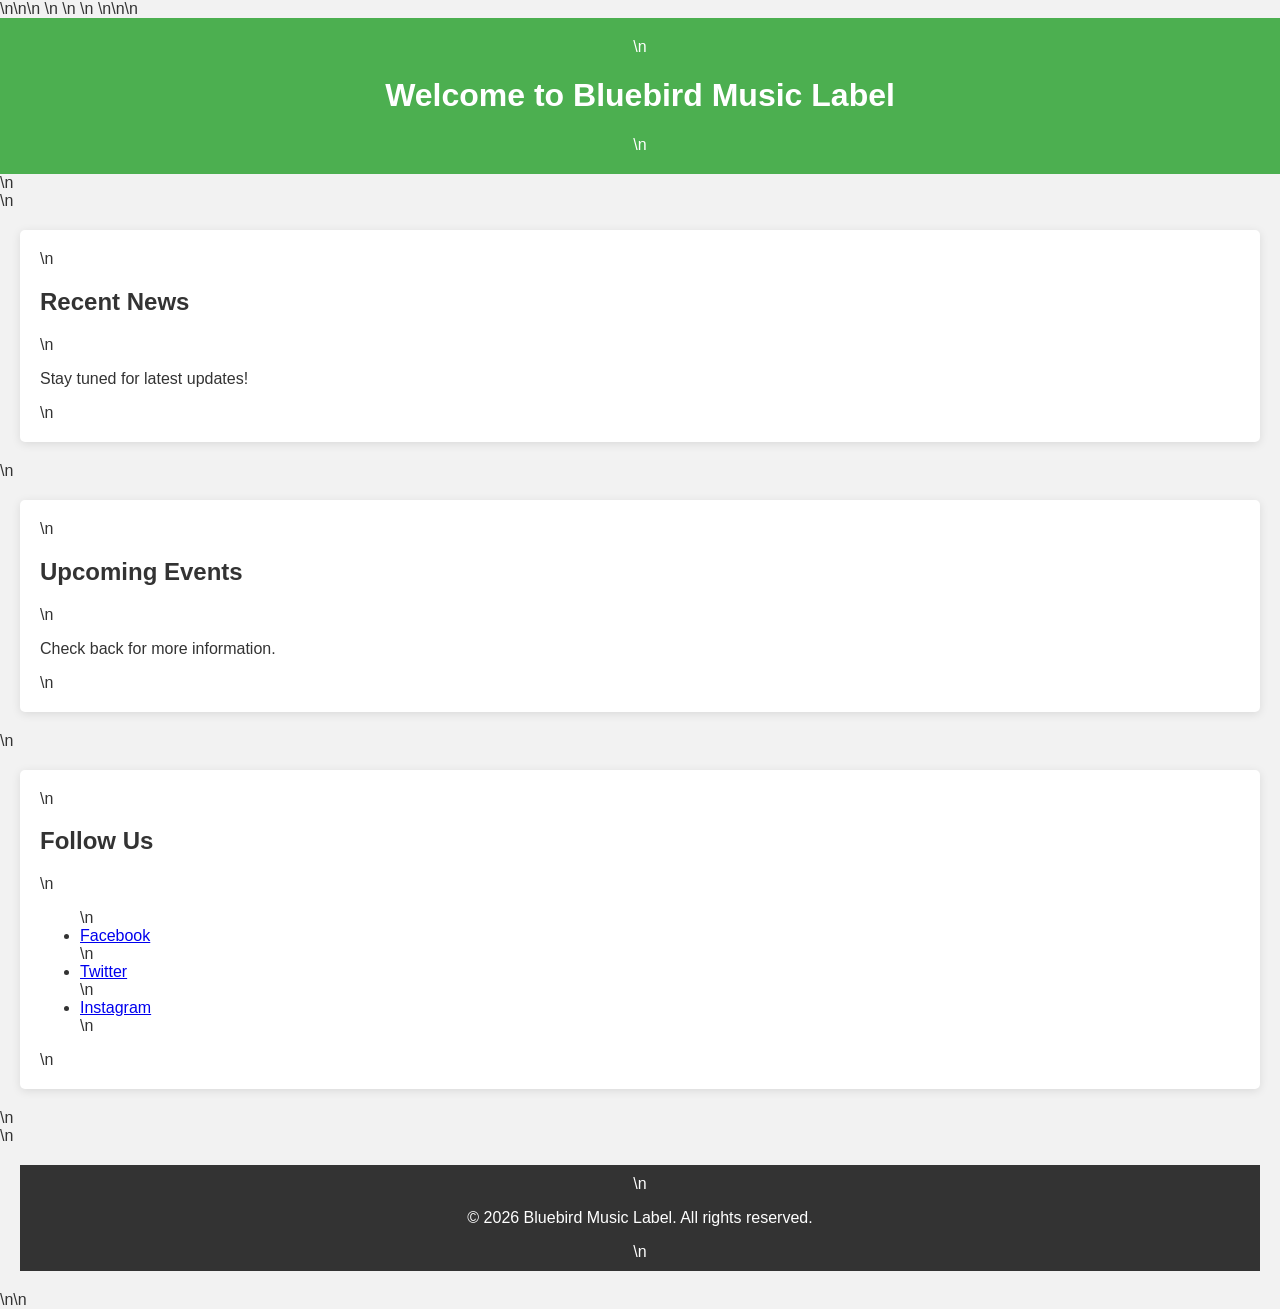
<file: index.html>
<!DOCTYPE html>\n<html lang='en'>\n<head>\n    <meta charset='UTF-8'>\n    <meta name='viewport' content='width=device-width, initial-scale=1.0'>\n    <title>Bluebird Music Label</title>\n    <link rel='stylesheet' href='styles.css'>\n</head>\n<body>\n    <header>\n        <h1>Welcome to Bluebird Music Label</h1>\n    </header>\n    <main>\n        <section id='recent-news'>\n            <h2>Recent News</h2>\n            <p>Stay tuned for latest updates!</p>\n        </section>\n        <section id='upcoming-events'>\n            <h2>Upcoming Events</h2>\n            <p>Check back for more information.</p>\n        </section>\n        <section id='social-media'>\n            <h2>Follow Us</h2>\n            <ul>\n                <li><a href='#'>Facebook</a></li>\n                <li><a href='#'>Twitter</a></li>\n                <li><a href='#'>Instagram</a></li>\n            </ul>\n        </section>\n    </main>\n    <footer>\n        <p>&copy; 2026 Bluebird Music Label. All rights reserved.</p>\n    </footer>\n</body>\n</html>
</file>
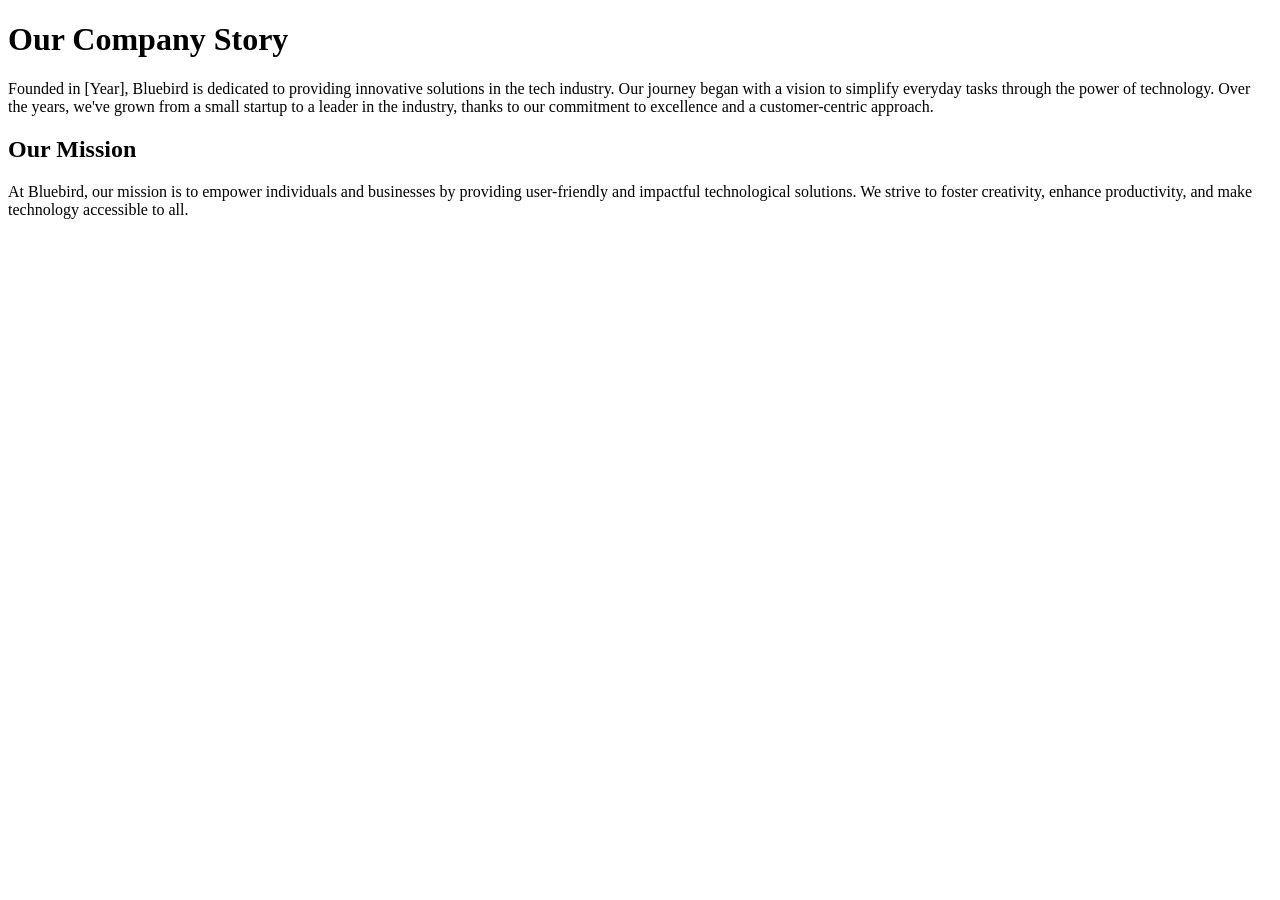
<file: about.html>
<!DOCTYPE html>
<html lang="en">
<head>
    <meta charset="UTF-8">
    <meta name="viewport" content="width=device-width, initial-scale=1.0">
    <title>About Us</title>
</head>
<body>
    <h1>Our Company Story</h1>
    <p>
        Founded in [Year], Bluebird is dedicated to providing innovative solutions in the tech industry. 
        Our journey began with a vision to simplify everyday tasks through the power of technology. 
        Over the years, we've grown from a small startup to a leader in the industry, thanks to our commitment 
        to excellence and a customer-centric approach.
    </p>
    
    <h2>Our Mission</h2>
    <p>
        At Bluebird, our mission is to empower individuals and businesses by providing user-friendly and 
        impactful technological solutions. We strive to foster creativity, enhance productivity, and make 
        technology accessible to all.
    </p>
</body>
</html>
</file>
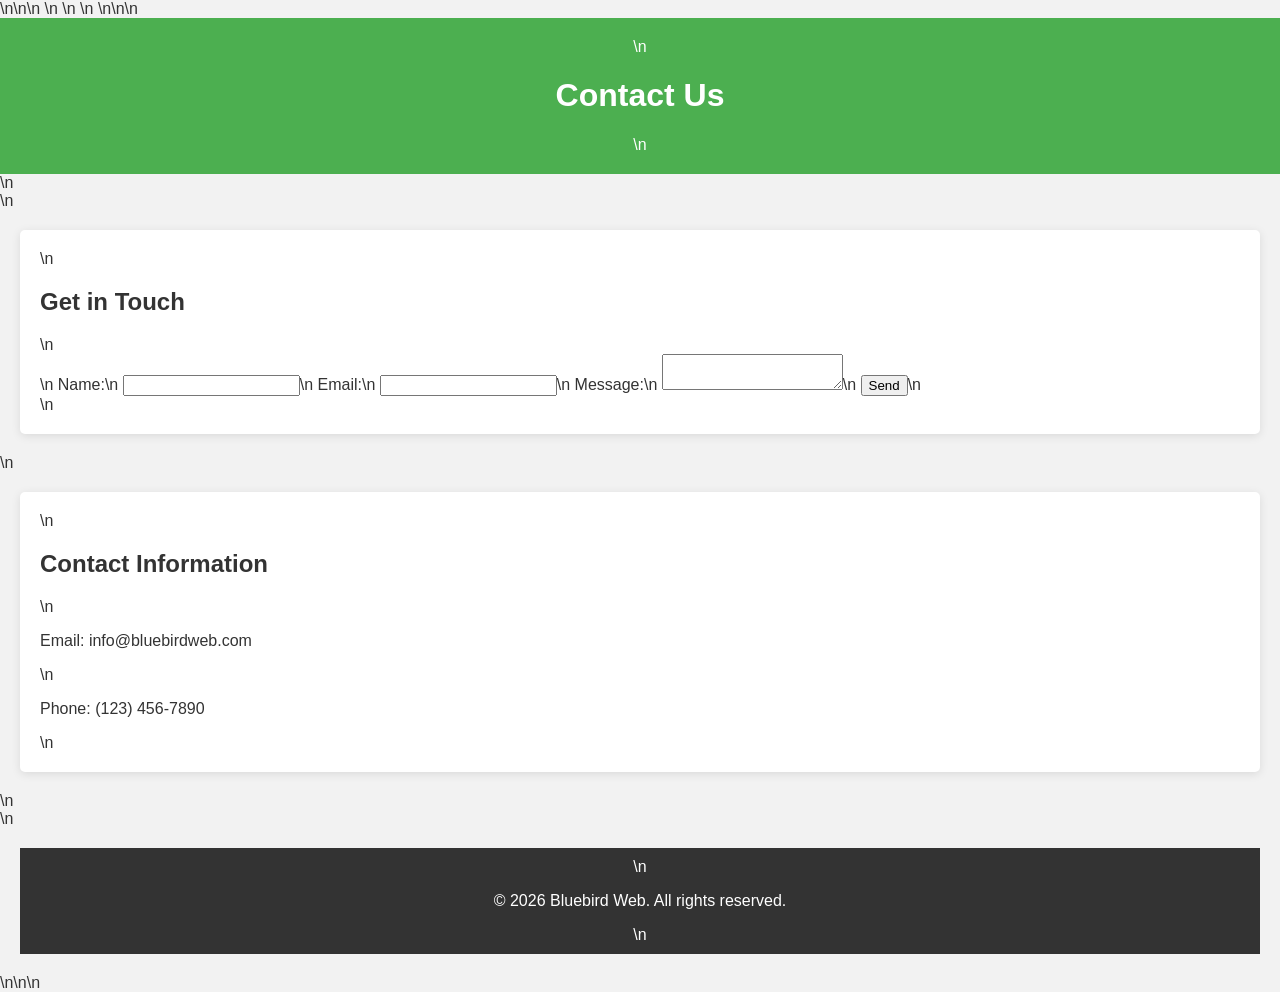
<file: contact.html>
<!DOCTYPE html>\n<html lang="en">\n<head>\n    <meta charset="UTF-8">\n    <meta name="viewport" content="width=device-width, initial-scale=1.0">\n    <title>Contact Us</title>\n    <link rel="stylesheet" href="styles.css">\n</head>\n<body>\n    <header>\n        <h1>Contact Us</h1>\n    </header>\n    <main>\n        <section id="contact-form">\n            <h2>Get in Touch</h2>\n            <form action="#" method="POST">\n                <label for="name">Name:</label>\n                <input type="text" id="name" name="name" required>\n                <label for="email">Email:</label>\n                <input type="email" id="email" name="email" required>\n                <label for="message">Message:</label>\n                <textarea id="message" name="message" required></textarea>\n                <button type="submit">Send</button>\n            </form>\n        </section>\n        <section id="contact-info">\n            <h2>Contact Information</h2>\n            <p>Email: info@bluebirdweb.com</p>\n            <p>Phone: (123) 456-7890</p>\n        </section>\n    </main>\n    <footer>\n        <p>&copy; 2026 Bluebird Web. All rights reserved.</p>\n    </footer>\n</body>\n</html>\n
</file>
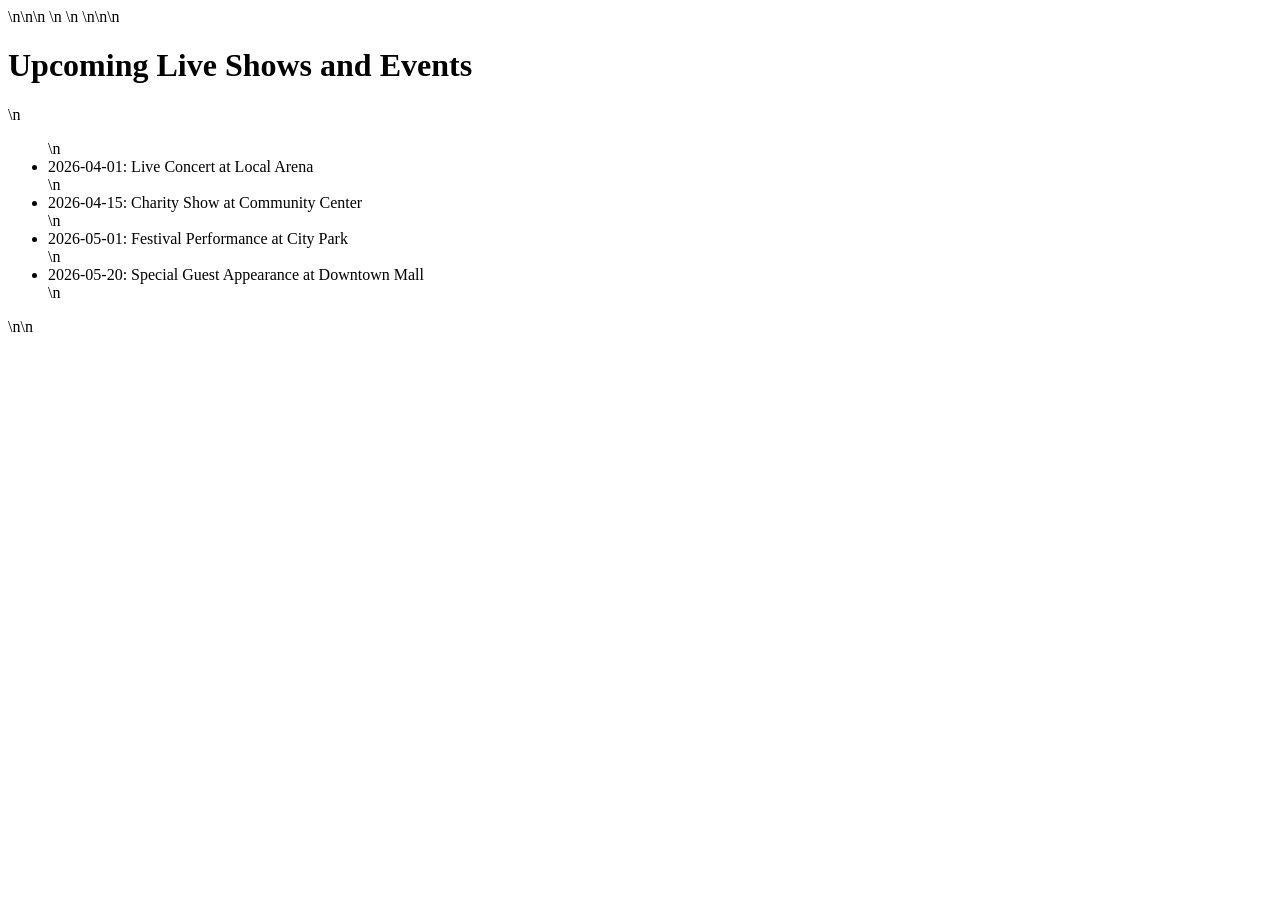
<file: events.html>
<!DOCTYPE html>\n<html lang="en">\n<head>\n    <meta charset="UTF-8">\n    <meta name="viewport" content="width=device-width, initial-scale=1.0">\n    <title>Upcoming Live Shows and Events</title>\n</head>\n<body>\n    <h1>Upcoming Live Shows and Events</h1>\n    <ul>\n        <li>2026-04-01: Live Concert at Local Arena</li>\n        <li>2026-04-15: Charity Show at Community Center</li>\n        <li>2026-05-01: Festival Performance at City Park</li>\n        <li>2026-05-20: Special Guest Appearance at Downtown Mall</li>\n    </ul>\n</body>\n</html>
</file>
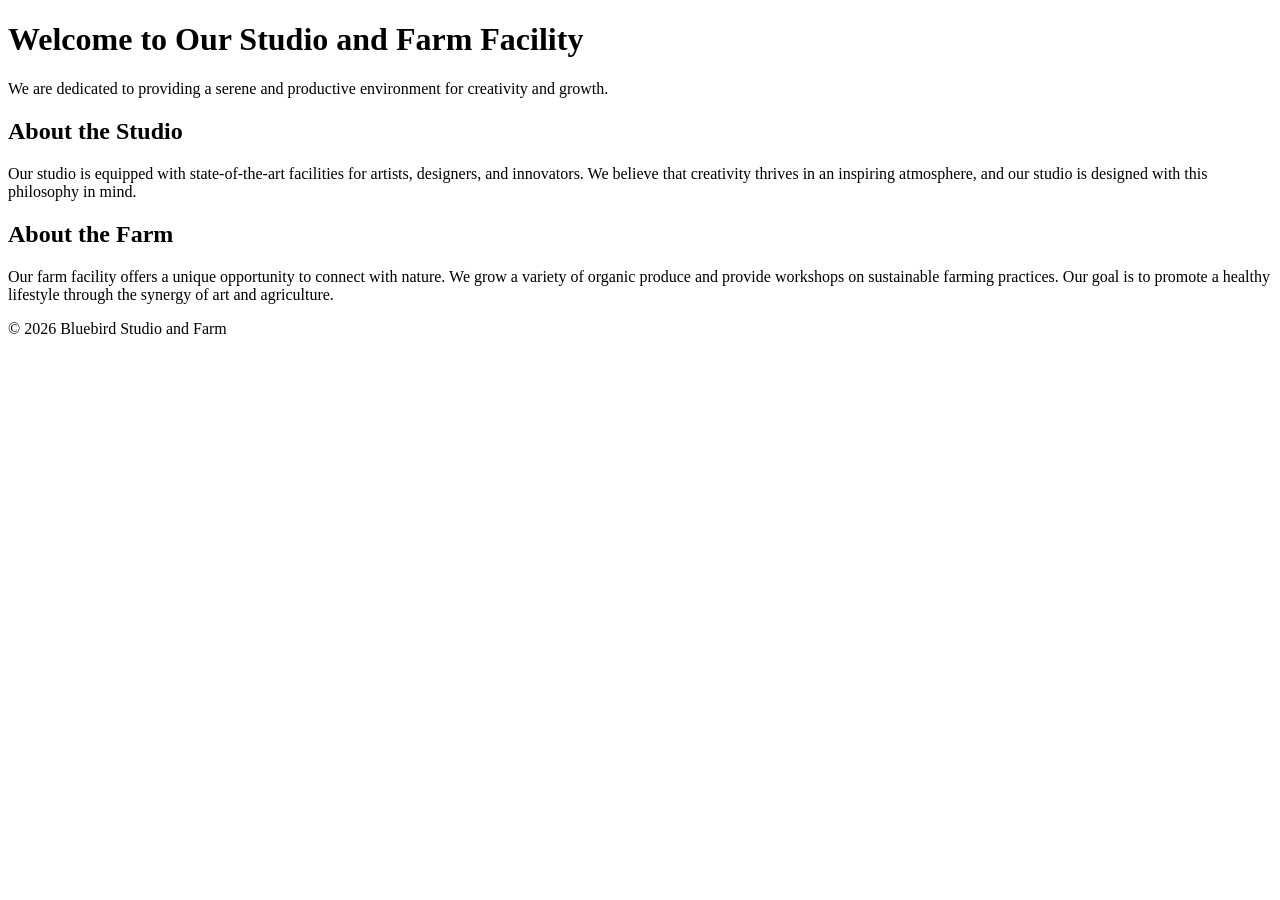
<file: farm.html>
<!DOCTYPE html>
<html lang="en">
<head>
    <meta charset="UTF-8">
    <meta name="viewport" content="width=device-width, initial-scale=1.0">
    <title>Farm Facility</title>
</head>
<body>
    <h1>Welcome to Our Studio and Farm Facility</h1>
    <p>We are dedicated to providing a serene and productive environment for creativity and growth.</p>
    <h2>About the Studio</h2>
    <p>Our studio is equipped with state-of-the-art facilities for artists, designers, and innovators. We believe that creativity thrives in an inspiring atmosphere, and our studio is designed with this philosophy in mind.</p>
    <h2>About the Farm</h2>
    <p>Our farm facility offers a unique opportunity to connect with nature. We grow a variety of organic produce and provide workshops on sustainable farming practices. Our goal is to promote a healthy lifestyle through the synergy of art and agriculture.</p>
    <footer>
        <p>&copy; 2026 Bluebird Studio and Farm</p>
    </footer>
</body>
</html>
</file>
<file: styles.css>
/* Styles for Music Label Website */

body {
    font-family: 'Arial', sans-serif;
    margin: 0;
    padding: 0;
    background-color: #f2f2f2;
    color: #333;
}

header {
    background: #4CAF50;
    color: white;
    padding: 20px 0;
    text-align: center;
}

nav {
    margin: 20px 0;
}

nav a {
    margin: 0 15px;
    color: white;
    text-decoration: none;
    font-weight: bold;
}

nav a:hover {
    text-decoration: underline;
}

section {
    margin: 20px;
    padding: 20px;
    background: white;
    border-radius: 5px;
    box-shadow: 0 2px 10px rgba(0, 0, 0, 0.1);
}

footer {
    text-align: center;
    margin: 20px;
    padding: 10px;
    background: #333;
    color: white;
}
</file>
